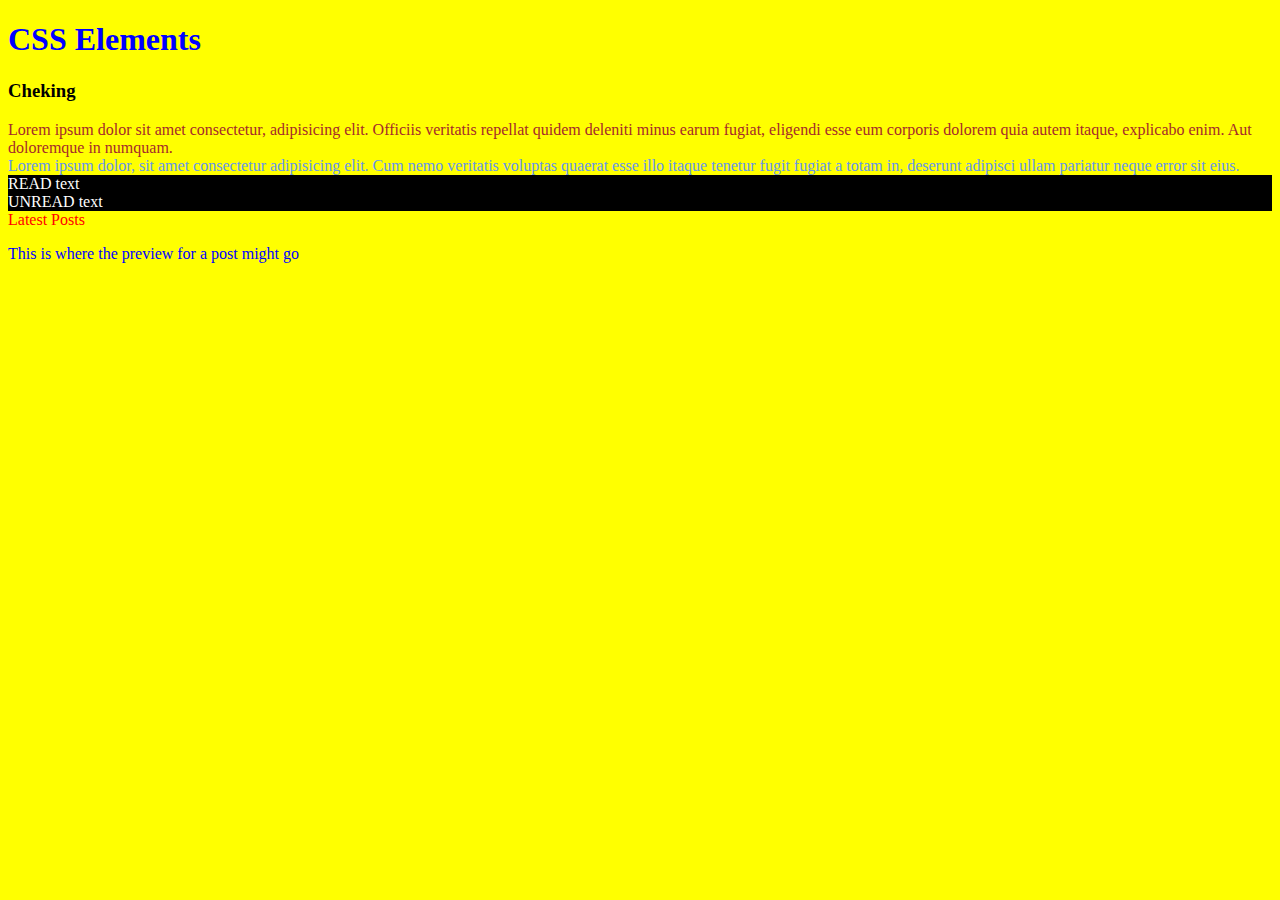
<file: cssElements/index.html>
<!DOCTYPE html>
<html lang="en">
  <head>
    <meta charset="UTF-8" />
    <meta name="viewport" content="width=device-width, initial-scale=1.0" />
    <title>Document</title>
    <link rel="stylesheet" href="style.css" />
  </head>
  <body>
    <h1>CSS Elements</h1>
    <h3>Cheking</h3>

    <div class="alert-text">
      Lorem ipsum dolor sit amet consectetur, adipisicing elit. Officiis
      veritatis repellat quidem deleniti minus earum fugiat, eligendi esse eum
      corporis dolorem quia autem itaque, explicabo enim. Aut doloremque in
      numquam.
    </div>

    <div id="title">
      Lorem ipsum dolor, sit amet consectetur adipisicing elit. Cum nemo
      veritatis voluptas quaerat esse illo itaque tenetur fugit fugiat a totam
      in, deserunt adipisci ullam pariatur neque error sit eius.
    </div>

    <!--grouping Selector-->
    <div class="read">READ text</div>
    <div class="unread">UNREAD text</div>

    <!--Chaining Selectors-->
    <div>
      <div class="subsection header">Latest Posts</div>
      <p class="subsection" id="preview">
        This is where the preview for a post might go
      </p>
    </div>

    <!--Descendant Combinator-->
    <div class="ancestor">
      <div class="contents">
        <div class="contents"></div>
      </div>
    </div>
    <div class="contents"></div>
  </body>
</html>
</file>
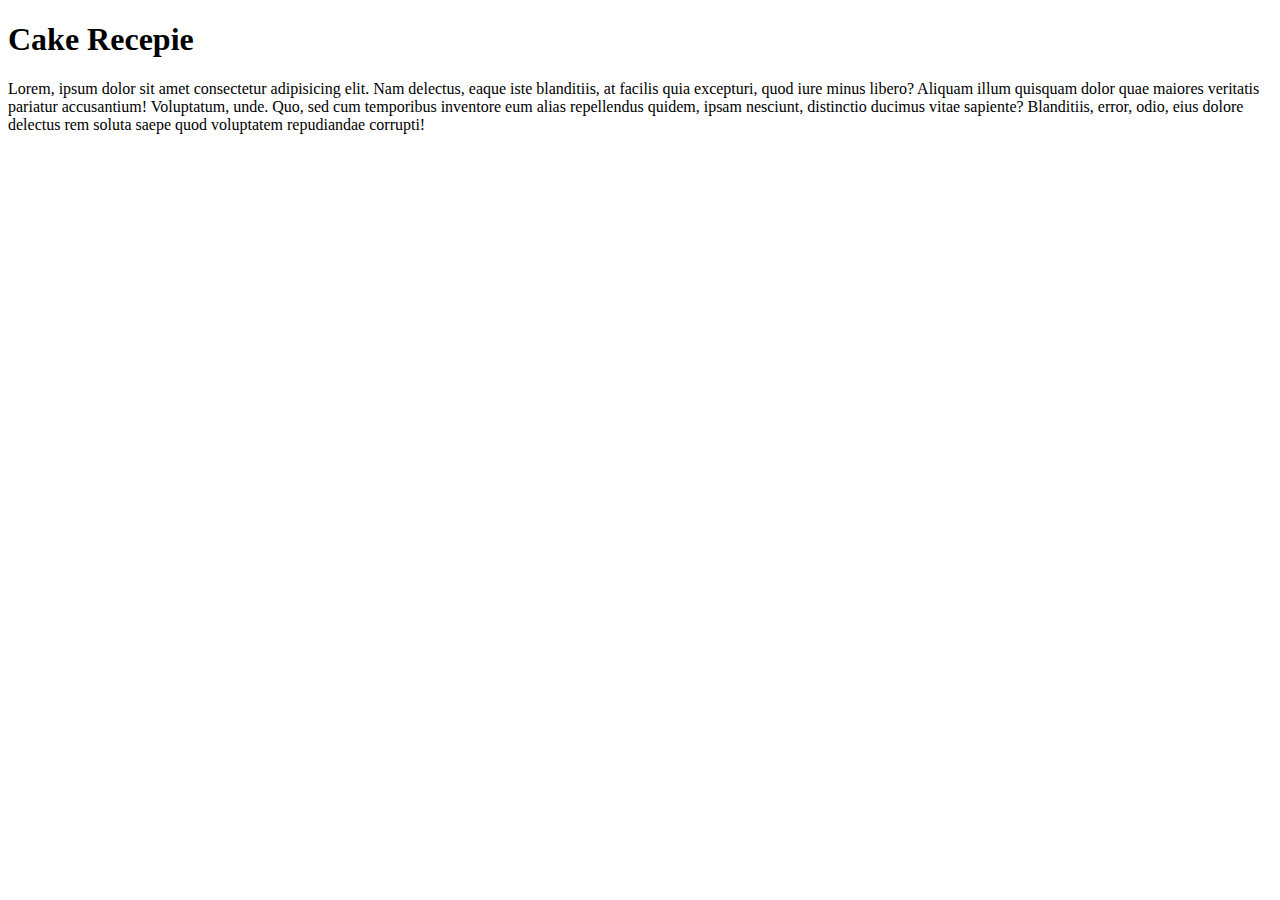
<file: html_boilerplate/Recepies/cake.html>
<!DOCTYPE html>
<html lang="en">
  <head>
    <meta charset="UTF-8" />
    <meta name="viewport" content="width=device-width, initial-scale=1.0" />
    <title>Recepie for Cake</title>
  </head>
  <body>
    <h1>Cake Recepie</h1>
    <p>
      Lorem, ipsum dolor sit amet consectetur adipisicing elit. Nam delectus,
      eaque iste blanditiis, at facilis quia excepturi, quod iure minus libero?
      Aliquam illum quisquam dolor quae maiores veritatis pariatur accusantium!
      Voluptatum, unde. Quo, sed cum temporibus inventore eum alias repellendus
      quidem, ipsam nesciunt, distinctio ducimus vitae sapiente? Blanditiis,
      error, odio, eius dolore delectus rem soluta saepe quod voluptatem
      repudiandae corrupti!
    </p>
  </body>
</html>
</file>
<file: cssElements/style.css>
* {
    background-color: yellow;
    /*This will affect the whole html page*/
}

h1 {
    color: blue;
    /*Type selector*/
}

.alert-text {
    color: brown;
    /*Class selector*/
}

#title {
    color: cornflowerblue;
    /*ID selector*/
}

/*grouping Selector*/
/*if two elements have same styles we can group them together*/
.read,
.unread {
    color: white;
    background-color: black;
}

/*Chaining Selectors*/
/*if two or more elements are in the same class that have some unique styles, but we need to apply seperate rules to the each elements*/
.subsection.header {
    color: red;
}

.subsection#preview {
    color: blue;
}

/*Descendant Combinator*/
.ancestors .contents {
    color: violet;
}
</file>
